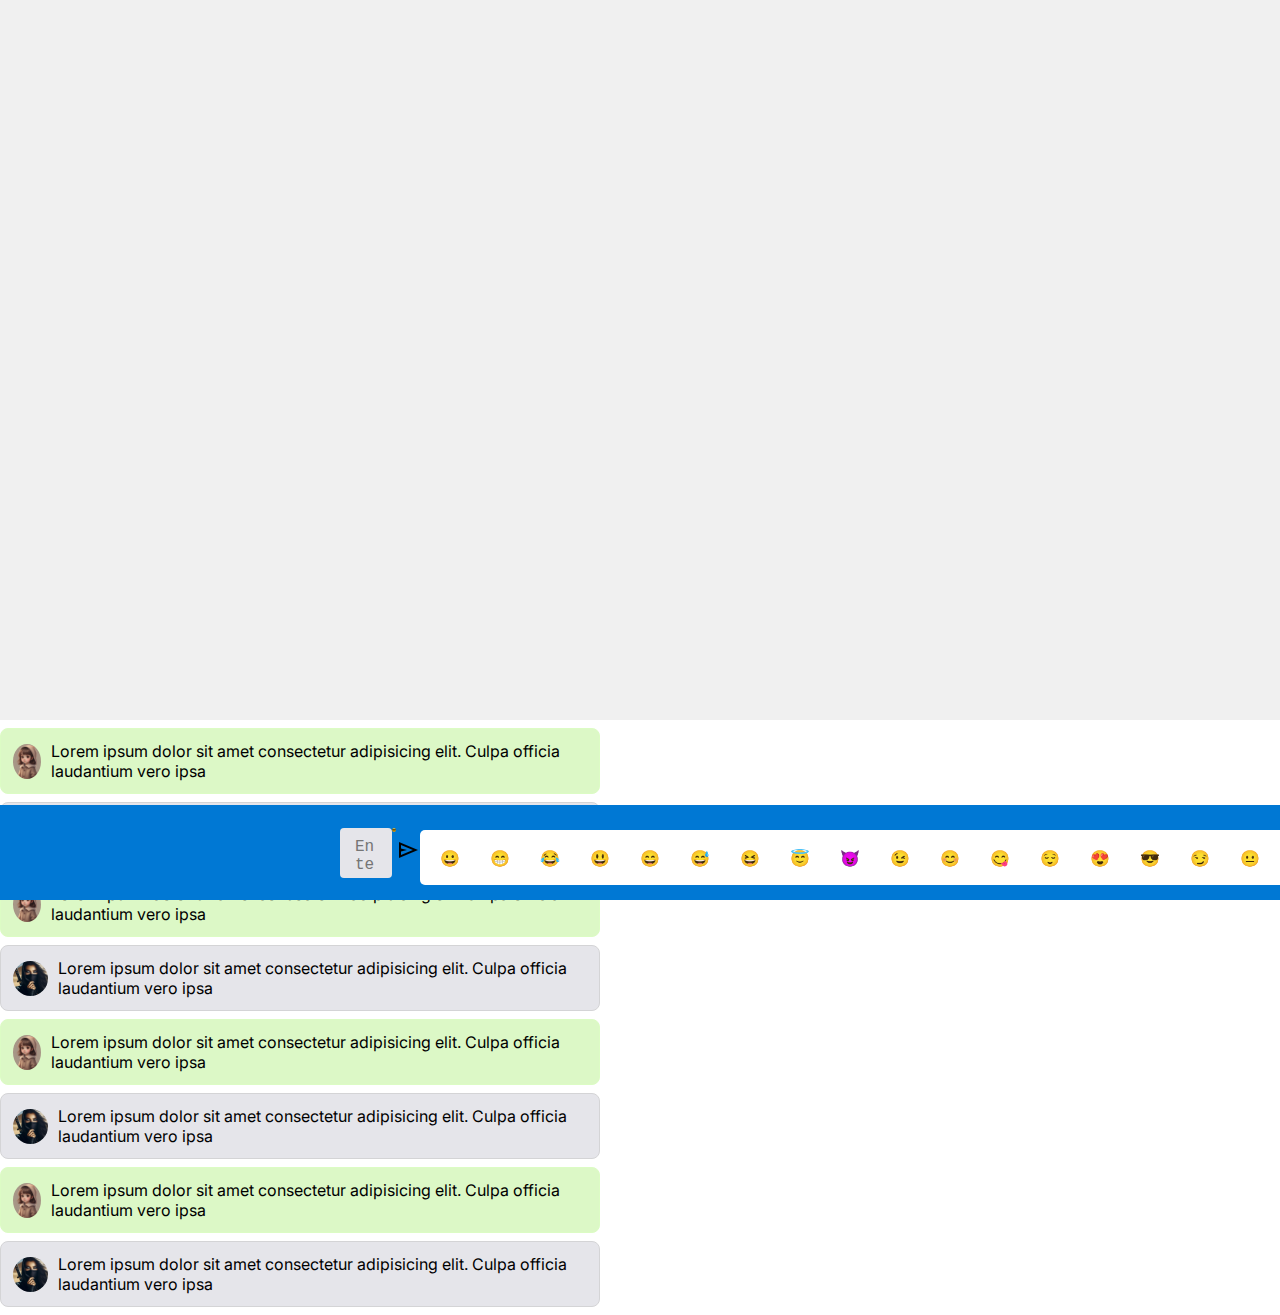
<file: index.html>
<!DOCTYPE html>
<html lang="en">
<head>
    <meta charset="UTF-8">
    <meta name="viewport" content="width=device-width, initial-scale=1.0">
    <title>ninjabot</title>
    <link rel="stylesheet" href="styles.css">
    <link href="https://fonts.googleapis.com/css2?family=Inter:wght@400;700&display=swap" rel="stylesheet">
    <link rel="stylesheet" href="https://fonts.googleapis.com/css2?family=Material+Symbols+Outlined:opsz,wght,FILL,GRAD@20..48,100..700,0..1,-50..200&icon_names=send" />
</head>
<body>
    <div id="chat-container" class="chat-container"></div>
<div class="typing-container">
    <textarea id="chat-input" placeholder="Type a message..."></textarea>
    <button id="send-btn">Send</button>
</div>

        <div class="chat outgoing">
            <div class="chat-content">
                <div class="chat-details">
                    <img src="./user.jpg" alt="user">
                    <p>Lorem ipsum dolor sit amet consectetur adipisicing elit. Culpa officia laudantium vero ipsa</p>
                </div>
            </div>
        </div>

        <div class="chat incoming">
            <div class="chat-content">
                <div class="chat-details">
                    <img src="./ninjabotgirl.jpg" alt="ninjabot">
                    <!-- <p>Lorem ipsum dolor sit amet consectetur adipisicing elit. Culpa officia laudantium vero ipsa</p> -->
                     <div class="typing-animation">
                        <div class="typing-dot" style="--delay: 0.2s"></div>
                        <div class="typing-dot" style="--delay: 0.3s"></div>
                        <div class="typing-dot" style="--delay: 0.4s"></div>
                     </div>
                     <!-- <span class="material-symbols-rounded">content_copy</span> -->
                </div>
            </div>
        </div>

        <div class="chat outgoing">
            <div class="chat-content">
                <div class="chat-details">
                    <img src="./user.jpg" alt="user">
                    <p>Lorem ipsum dolor sit amet consectetur adipisicing elit. Culpa officia laudantium vero ipsa</p>
                </div>
            </div>
        </div>

        <div class="chat incoming">
            <div class="chat-content">
                <div class="chat-details">
                    <img src="./ninjabotgirl.jpg" alt="ninjabot">
                    <p>Lorem ipsum dolor sit amet consectetur adipisicing elit. Culpa officia laudantium vero ipsa</p>
                </div>
            </div>
        </div>

        <div class="chat outgoing">
            <div class="chat-content">
                <div class="chat-details">
                    <img src="./user.jpg" alt="user">
                    <p>Lorem ipsum dolor sit amet consectetur adipisicing elit. Culpa officia laudantium vero ipsa</p>
                </div>
            </div>
        </div>

        <div class="chat incoming">
            <div class="chat-content">
                <div class="chat-details">
                    <img src="./ninjabotgirl.jpg" alt="ninjabot">
                    <p>Lorem ipsum dolor sit amet consectetur adipisicing elit. Culpa officia laudantium vero ipsa</p>
                </div>
            </div>
        </div>

        <div class="chat outgoing">
            <div class="chat-content">
                <div class="chat-details">
                    <img src="./user.jpg" alt="user">
                    <p>Lorem ipsum dolor sit amet consectetur adipisicing elit. Culpa officia laudantium vero ipsa</p>
                </div>
            </div>
        </div>

        <div class="chat incoming">
            <div class="chat-content">
                <div class="chat-details">
                    <img src="./ninjabotgirl.jpg" alt="ninjabot">
                    <p>Lorem ipsum dolor sit amet consectetur adipisicing elit. Culpa officia laudantium vero ipsa</p>
                </div>
            </div>
        </div>
    </div>

    <!-- Typing Container -->
     <div class="typing-container">
        <div class="typing-content">
            <div class="typing-textarea">
                <textarea name="" id="chat-input" placeholder="Enter prompt here ..." required></textarea>
               <img src="Emoji-PNG.png" alt="" style="width: 5%;" height="10%" onclick="show_emoji()">

                <span class="material-symbols-outlined">send</span>
            </div>

            <!-- <div class="typing-controls">
                <span id="theme-btn" class="material-symbols-rounded">light_mode</span>
                <span id="delete-btn" class="material-symbols-rounded">delete</span>
            </div> -->
            <div class="emoji">
                <span id="emoji1" onclick="emoji(this.id)">&#128512;</span>
                <span id="emoji2" onclick="emoji(this.id)">&#128513;</span>
                <span id="emoji3" onclick="emoji(this.id)">&#128514;</span>
                <span id="emoji4" onclick="emoji(this.id)">&#128515;</span>
                <span id="emoji5" onclick="emoji(this.id)">&#128516;</span>
                <span id="emoji6" onclick="emoji(this.id)">&#128517;</span>
                <span id="emoji7" onclick="emoji(this.id)">&#128518;</span>
                <span id="emoji8" onclick="emoji(this.id)">&#128519;</span>
                <span id="emoji9" onclick="emoji(this.id)">&#128520;</span>
                <span id="emoji10" onclick="emoji(this.id)">&#128521;</span>
                <span id="emoji11" onclick="emoji(this.id)">&#128522;</span>
                <span id="emoji12" onclick="emoji(this.id)">&#128523;</span>
                <span id="emoji13" onclick="emoji(this.id)">&#128524;</span>
                <span id="emoji14" onclick="emoji(this.id)">&#128525;</span>
                <span id="emoji15" onclick="emoji(this.id)">&#128526;</span>
                <span id="emoji16" onclick="emoji(this.id)">&#128527;</span>
                <span id="emoji17" onclick="emoji(this.id)">&#128528;</span>
                <span id="emoji18" onclick="emoji(this.id)">&#128529;</span>
                <span id="emoji19" onclick="emoji(this.id)">&#128530;</span>
                <span id="emoji20" onclick="emoji(this.id)">&#128531;</span>
                <span id="emoji21" onclick="emoji(this.id)">&#128532;</span>
                <span id="emoji22" onclick="emoji(this.id)">&#128533;</span>
                <span id="emoji23" onclick="emoji(this.id)">&#128534;</span>
                <span id="emoji24" onclick="emoji(this.id)">&#128535;</span>
                <span id="emoji25" onclick="emoji(this.id)">&#128536;</span>
                <span id="emoji26" onclick="emoji(this.id)">&#128537;</span>
                <span id="emoji27" onclick="emoji(this.id)">&#128538;</span>
                <span id="emoji28" onclick="emoji(this.id)">&#128539;</span>
                <span id="emoji29" onclick="emoji(this.id)">&#128540;</span>
                <span id="emoji30" onclick="emoji(this.id)">&#128541;</span>
                <span id="emoji31" onclick="emoji(this.id)">&#128542;</span>
                <span id="emoji32" onclick="emoji(this.id)">&#128543;</span>
            </div>
        </div>
     </div>
     <script>
        click = false;
        function show_emoji() {
            if (click == false) {
                document.getElementsByClassName("emoji")[0].style.height = "142px";
            document.getElementsByClassName("emoji")[0].style.padding = "8px 0px";
            click = true;
            }else {
                document.getElementsByClassName("emoji")[0].style.height = "0px";
            document.getElementsByClassName("emoji")[0].style.padding = "0px";
            click = false;
            }
  }
  function emoji(emoji) {
    document.getElementById("input-field").value += document.getElementById(emoji).innerHTML; 
  }
     </script>
</body>
</html>
</file>
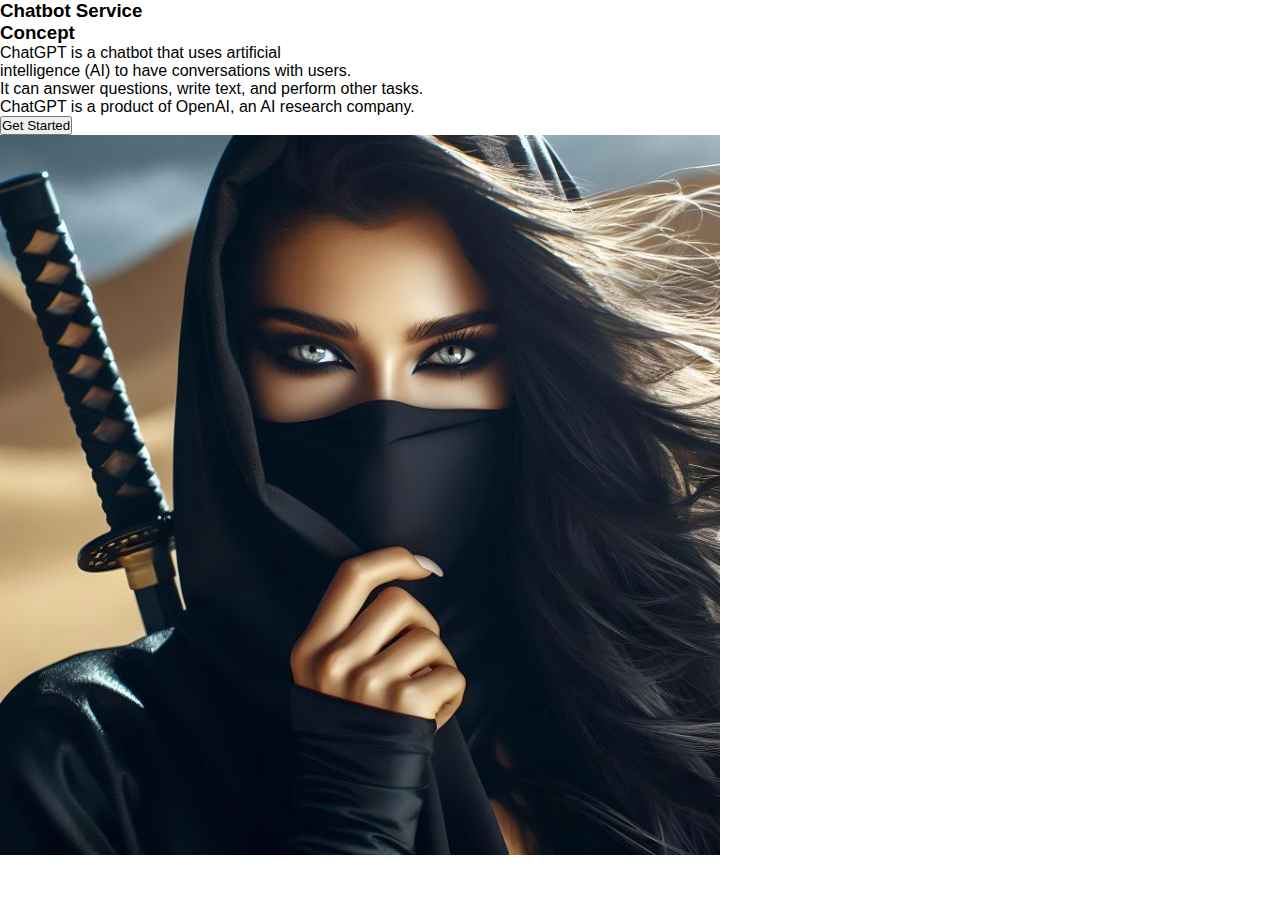
<file: landing-page.html>
<!DOCTYPE html>
<html lang="en">
<head>
    <meta charset="UTF-8">
    <meta name="viewport" content="width=device-width, initial-scale=1.0">
    <title>Landing-page</title>
    <link rel="stylesheet" href="styles.css">
</head>
<body>
    <header>
    <div class="contents">
        <div class="text_content">
            <div class="text1"><h3>Chatbot Service</h3></div>
            <div class="name1"><h3>Concept</h3></div>
            <div class="job"><p>ChatGPT is a chatbot that uses artificial
                <p>intelligence (AI) to have conversations with users.</p>
                <p>It can answer questions, write text, and perform other tasks.</p>
               <p>ChatGPT is a product of OpenAI, an AI research company.</p></div></p>
               <div class="button"><button>Get Started</button></div>
               <div>
                <img src="ninjabotgirl.jpg" alt="" class="img1">
            </div>
        </div>
    </div> 
    </header> 
    <script src="script.js"></script>    
</body>
</html>
</file>
<file: styles.css>
/* 🌟 Color Variables for Consistency */
:root {
    --primary-color: #0078D4; /* Main Accent Color */
    --secondary-color: #005A9E; /* Darker shade for hover effects */
    --background-light: #F0F0F0; /* Light mode background */
    --background-dark: #1A1A1A; /* Dark mode background */
    --text-light: #FFFFFF; /* White text for dark mode */
    --text-dark: #333333; /* Dark text for light mode */
    --border-color: #DDDDDD; /* Border for chat bubbles, input box */

    --user-message-bg: #DCF8C6; /* Light green (WhatsApp-like) */
    --bot-message-bg: #E5E5EA; /* Light gray (iMessage-like) */
    --input-box-bg: #FFFFFF; /* Input box background */
    --send-button-bg: var(--primary-color);
    --send-button-hover: var(--secondary-color);

    --typing-bubble: #CCCCCC; /* Light gray for typing dots */

    --copy-icon-color: #888; /* Neutral gray */
    --copy-icon-hover: #555; /* Darker gray */

    --landing-bg: linear-gradient(to right, #0078D4, #005A9E);
    --landing-text-color: white;
    --get-started-button: #FFA500; /* Orange for CTA */
}

* {
    margin: 0;
    padding: 0;
    box-sizing: border-box;
}

body {
    font-family: 'Inter', sans-serif;
}

/* 📌 Chat Interface */
.chat-container {
    padding: 10px;
    display: flex;
    flex-direction: column;
    align-items: center;
    background-color: var(--background-light);
    color: var(--text-dark);
    overflow-y: auto;
    height: 80vh;
}

.chat {
    max-width: 90%;
    width: 600px;
    padding: 12px;
    margin: 8px 0;
    border-radius: 8px;
    word-wrap: break-word;
}

.chat.outgoing {
    background-color: var(--user-message-bg);
    border: 1px solid #dcfcc4;
    align-self: flex-end;
}

.chat.incoming {
    background-color: var(--bot-message-bg);
    border: 1px solid #d4d4d6;
    align-self: flex-start;
}

.chat .chat-content {
    display: flex;
    align-items: center;
}

.chat .chat-details {
    display: flex;
    align-items: center;
}

.chat .chat-details img {
    width: 35px;
    height: 35px;
    border-radius: 50%;
    margin-right: 10px;
}

.chat .chat-details p {
    white-space: pre-wrap;
    font-size: 1rem;
    margin: 0;
}

/* 📋 Copy Button */
.copy-btn {
    background: none;
    border: none;
    cursor: pointer;
    font-size: 16px;
    margin-left: 8px;
    color: var(--copy-icon-color);
    transition: color 0.2s;
}

.copy-btn:hover {
    color: var(--copy-icon-hover);
}

/* 🔘 Typing Animation */
.typing-container {
    padding: 15px;
    position: fixed;
    bottom: 0;
    width: 100%;
    display: flex;
    justify-content: center;
    background-color: var(--send-button-bg);
}

.typing-container .typing-content {
    max-width: 600px;
    width: 100%;
    display: flex;
    align-items: center;
}

.typing-textarea {
    flex-grow: 1;
    display: flex;
    position: relative;
}

.typing-textarea textarea {
    width: 100%;
    height: 50px;
    border: none;
    resize: none;
    border-radius: 4px;
    font-size: 1rem;
    padding: 10px 15px;
    background-color: var(--bot-message-bg);
    outline: none;
}

.typing-content span {
    height: 45px;
    width: 50px;
    display: flex;
    align-items: center;
    justify-content: center;
    cursor: pointer;
}

.send-button:hover {
    background-color: var(--send-button-hover);
}

/* 🌙 Dark Mode */
.dark-mode {
    background-color: var(--background-dark);
    color: var(--text-light);
}

/* ✍️ Typing Animation */
.typing-animation {
    display: flex;
    align-items: center;
    padding-left: 15px;
}

.typing-animation .typing-dot {
    height: 7px;
    width: 7px;
    opacity: 0.7;
    margin: 0 3px;
    border-radius: 50%;
    background: var(--text-dark);
    animation: animateDots 1.5s var(--delay) ease-in-out infinite;
}

@keyframes animateDots {
    0%, 44% {
        transform: translateY(0px);
    }
    22% {
        opacity: 0.4;
        transform: translateY(-6px);
    }
    44% {
        opacity: 0.2;
    }
}

/* 😊 Emoji Styling */
.typing-container img {
    cursor: pointer;
}

.emoji {
    display: flex;
    margin-top: 10px;
    border-radius: 5px;
    background: #fff;
    padding: 5px;
}

/* 🎭 Landing Page */
.landing-page {
    background: var(--landing-bg);
    color: var(--landing-text-color);
    text-align: center;
    padding: 40px;
}

.get-started-btn {
    background-color: var(--get-started-button);
    padding: 10px 20px;
    border: none;
    cursor: pointer;
    color: white;
    font-size: 1rem;
    border-radius: 5px;
}

.get-started-btn:hover {
    background-color: darkorange;
}
</file>
